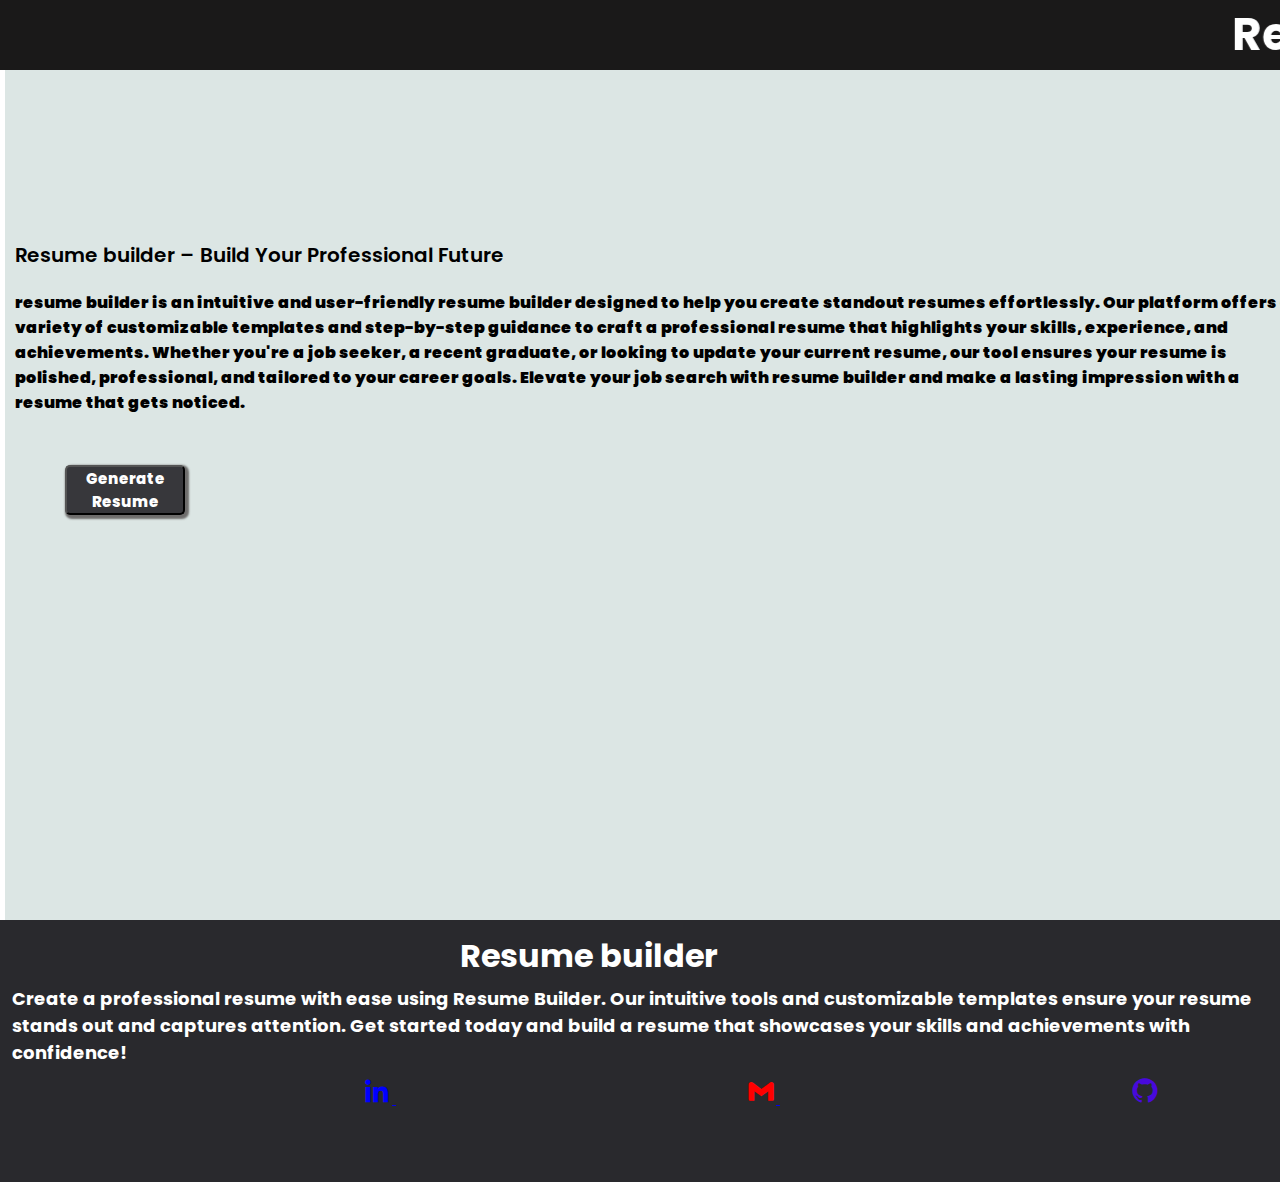
<file: index.html>
<!DOCTYPE html>
<html lang="en">
<head>
    <meta charset="UTF-8">
    <meta name="viewport" content="width=device-width, initial-scale=1.0">
    <title>Resume builder</title>
    <link rel="stylesheet" href="style.css">
    <link href='https://unpkg.com/boxicons@2.1.4/css/boxicons.min.css' rel='stylesheet'>
</head>
<body>
   

<!-- header -->
 <header class="header">
    
   <Marquee><h1 class="h1Header">Resume builder</h1></Marquee>
    
 </header>

 <!-- description -->
<div id="container">
    <h1 class="h1description">
        Resume builder – Build Your Professional Future
    </h1>
    <p class="Pdescription">

        resume builder is an intuitive and user-friendly 
        resume builder designed to help you create standout 
        resumes effortlessly. Our platform offers a variety 
        of customizable templates and step-by-step guidance 
        to craft a professional resume that highlights your 
        skills, experience, and achievements. 
        Whether you're a job seeker, a recent graduate, or 
        looking to update your current resume, 
        our tool ensures your resume is polished, professional, 
        and tailored to your career goals. Elevate your job 
        search with resume builder and make a 
        lasting impression with a resume that gets noticed.

    </p>
    <a href="form.html">
        <button id="btn_index">Generate Resume</button>
    </a>

</div>


<!-- footer -->
 <footer class="footer">
    <h1 class="h1_footer_description">
       Resume  builder
    </h1>
    <p class="p_footer_description">
        Create a professional resume with ease
         using Resume Builder. 
         Our intuitive tools and customizable 
         templates ensure your resume stands out and captures attention. 
         Get started today and build a resume that showcases 
        your skills and achievements with confidence!
    </p>
  
    
    <a href="https://www.linkedin.com/in/nazar-muhammad-7137172ba?utm_source=share&utm_campaign=share_via&utm_content=profile&utm_medium=android_app">
        <i class='bx bxl-linkedin'></i>
    </a>
    <a href="mailto:nazar300muhammad@gmail.com">
        <i class='bx bxl-gmail' ></i>
    </a>
    <a href="https://github.com/NazarMuhammad-dev">
        <i class='bx bxl-github'></i>
    </a>
    

 </footer>

 <script type="module" src="script.js"></script>
    
</body>
</html>
</file>
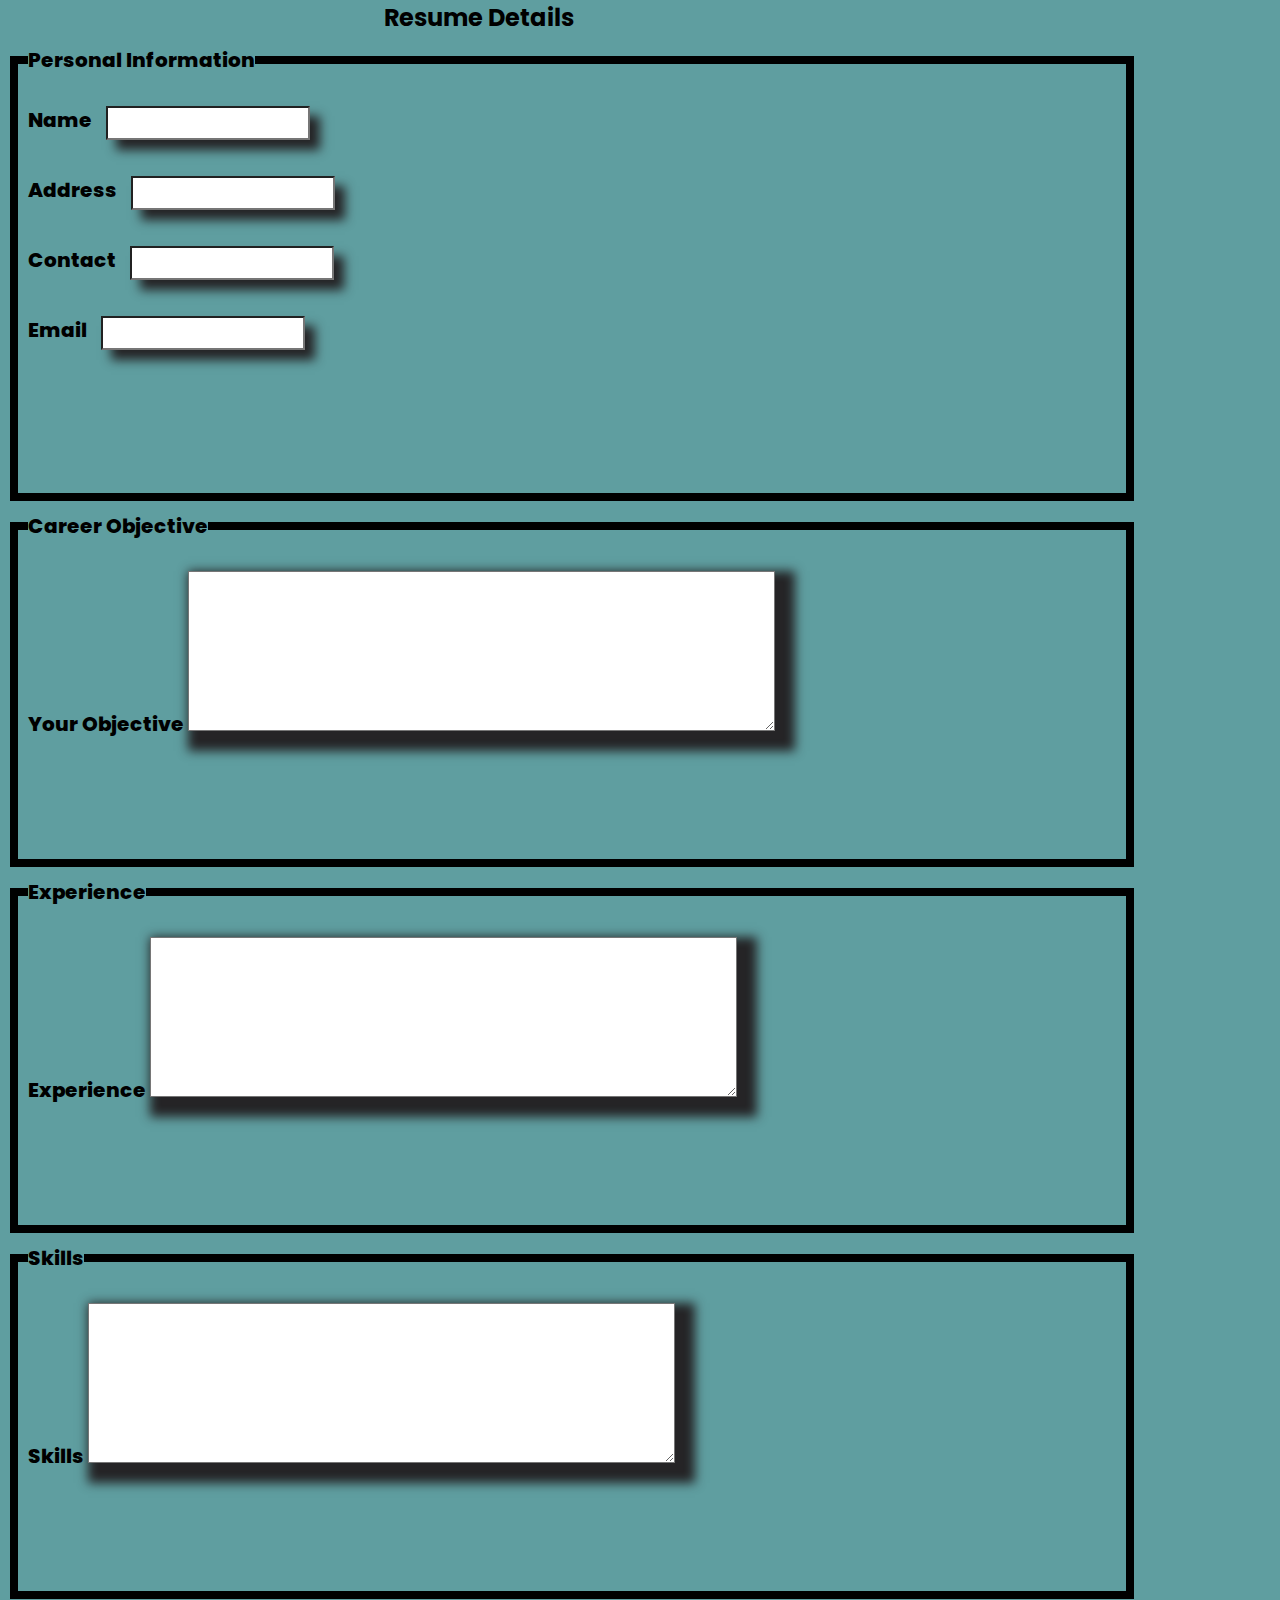
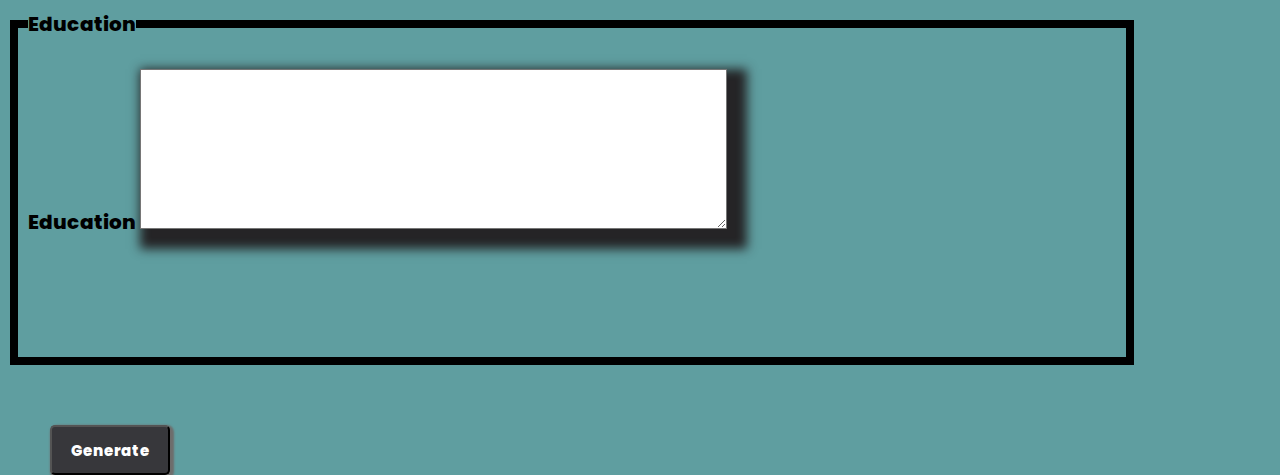
<file: form.html>
<!DOCTYPE html>
<html lang="en">
<head>
    <meta charset="UTF-8">
    <meta name="viewport" content="width=device-width, initial-scale=1.0">
    <title>Resume Details</title>
    <link rel="stylesheet" href="style.css">
</head>
<body class="formColor">
      
      <div id="input_div">
              
      <form action="" method="post" id="Resume_form">
        <h2>Resume Details</h2>
        <!-- personal information -->
         <fieldset class="personal_info">
            <legend>Personal Information</legend>
            <label for="name">Name</label>
            <input type="text" name="name" id="name" required>
            <br>
            <br>
            <label for="address">Address</label>
            <input type="text" name="adress" id="address" required>
            <br>
            <br>
            <label for="contact">Contact</label>
            <input type="text" name="contact" id="contact" required>
            <br>
            <br>
            <label for="email">Email</label>
            <input type="text" name="email" id="email" required>
         </fieldset>
         <!-- career objective -->
          <fieldset>
            <legend>Career Objective</legend>
            <label for="your objective">Your Objective</label>
            <textarea name="career objective" id="career_objective" required></textarea>
          </fieldset>
          <!-- experience -->
           <fieldset>
            <legend>Experience</legend>
            <label for="experience">Experience</label>
            <textarea name="experience" id="experience"></textarea>
           </fieldset>
           <!-- skills -->
            <fieldset>
                <legend>Skills</legend>
                <label for="skills">Skills</label>
                <textarea name="skills" id="skills"></textarea>
            </fieldset>
            <!--education-->
            <fieldset>
                <legend>Education</legend>
                <label for="education">Education</label>
                <textarea name="education" id="education"></textarea>
            </fieldset>

            
             <button type="submit" id="submit">Generate</button>

      </form>
     
     </div>
      
     <div id="output_div">

        <h1 id="display_name"></h1>
        <p id="display_address"></p>
        <p id="display_contact"></p>
        <p id="display_email"></p>
        <hr id="line_one">
        <h1 id="career_objective">Career Objective</h1>
        <P id="display_careerP"></P>
        <hr id="line_two">
        <h1 id="experience">Experience</h1>
        <p id="display_experienceP"></p>
        <hr id="line_three">
        <h1 id="Skills">Skills</h1>
        <p id="display_skills"></p>
        <hr id="line_four">
        <h1 id="education">Education</h1>
        <p id="display_educationP"></p>

    <button id="edit_btn">Edit Resume</button>
    <button id="download_btn">download</button>
 
    

     </div>
    

    
       
     <script type="module" src="script.js"></script>
    
</body>
</html>
</file>
<file: style.css>
@import url(https://fonts.googleapis.com/css?family=Poppins:100,100italic,200,200italic,300,300italic,regular,italic,500,500italic,600,600italic,700,700italic,800,800italic,900,900italic);

*{
    margin: 0;
    padding: 0;
    position: relative;
    font-family: "Poppins", sans-serif;
    
    
}

.header{
    display: flex;
    justify-content: space-around;
    align-items: center;
    height: 70px;
    width: 100%;
    background-color: rgb(26, 25, 25);
    color: white;
    font-size: 20px;
    font-weight: 800;
    position: relative;
}

.h1Header{
    font-size: 50px;
}

#container{
    height: 650px;
    width: 100%;
    justify-content: space-around;
    align-items: center;
    color: black;
    background-color:#dce6e4 ;
    margin-left: 5px;
    padding-top: 150px;
    padding-left: 10px;
    position: relative;
}

.h1description{
    padding-top: 20px;
    font-size: 20px;
    font-weight: 600;
}


.Pdescription{
    font-weight: 900;
    padding-top: 20px;
}

button{
    margin-top: 50px;
    margin-left: 50px;
    height: 50px;
    width: 120px;
    background-color:#37373b ;
    color: white;
    font-size: 15px;
    font-weight: 800;
    border-radius:5px ;
    box-shadow: 2px 2px 2px 2px rgb(110, 109, 108) ;;
}

.footer{
    height: 250px;
    width: 100%;
    background-color:#29292d ;
    color: white;
    padding-left: 12px;
    padding-top: 12px;
    position: relative;
}








.h1_footer_description{
    padding-left: 35%;
    font-weight: 700;
}

.p_footer_description{
    padding-top: 10px;
    font-size: 18px;
    font-weight: 700;
}

.footer_container{
    padding-top: 10px;
    margin-left: 150px;
    justify-content: space-between;
}




i{
    padding-left: 0px;
    font-size: 30px;
    /* gap: 5px; */
    position: relative;
}

.formColor{
    background-color:cadetblue ;
}

#Resume_form{
    /* display: flex; */
    justify-content: center;
    align-items: center;
    /* flex-wrap: wrap; */
    width: 100%;
}

fieldset{
    width: 85%;
    height: 300px;
    margin: 10px 10px 10px 10px;
    padding: 30px 10px 10px;
    border: 8px solid black;

}
textarea{
    height: 158px;
    width: 585px;
    box-shadow: 10px 10px 10px 10px rgb(37, 36, 38);
}

legend{
    font-size: 20px;
    font-weight: 800;
}


label{
    font-size: 20px;
    font-weight: 800;
}

#name,#address,#contact,#email{
    width: 200px;
    height: 30px;
    margin: 10px;
    box-shadow: 10px 10px 10px  rgb(37, 36, 38);
    
}


h2{
    margin-left: 30%;
}

#display_name{
    font-size: 50px;
    font-weight: 900;
}





#display_address,#display_contact,#display_email{
    font-size: 18px;
    margin: 5px;
    font-weight: 800;
}

#output_div{
    padding-left: 12px;
    display: none;
}

#display_careerP,#display_experienceP,#display_skills,#display_educationP{
    font-size: 15px;
    font-weight: 300;
}

#career_objective,#experience,#Skills,#education{
    font-weight: 900;
}

.bxl-linkedin{
    color: blue;
}
.bxl-gmail{
    color: red;
}
.bxl-github{
    color: rgb(72, 9, 219);
}

/* start media queries */

@media(min-width:270px){
    #name,#address,#contact,#email{
        margin-top: 2px;
        margin-top: 0px;
        padding-top: 0px;
    }
    .footer{
        height: 500px;
    }
    i{
        
        padding-top: 10px;
      
    
        
    }
    .h1Header{
        font-size: 45px;
    }
#container{
    height: 700px;
   

   }

   .personal_info{
    height:400px ;
   }
}
@media(max-width:2000px){
  i{
     padding-left:350px ;
  }
  
}




@media(max-width:1130px){
    i{
        padding-left:300px ;
    }
}
@media(max-width:990px){
     i{
        padding-left: 250px;
     }
     
}

@media(max-width:850px){
    i{
        padding-left: 200px;
    }
   

}

@media(max-width:750px){
    i{
        padding-left:150px ;
    }

}
@media(max-width:650px){
    i{
        padding-left: 100px;
    }

    

}
@media(min-width:515px){
  .p_footer_description{
    padding-top: 5px;

}
.footer{
    height: 250px;
}


}
</file>
